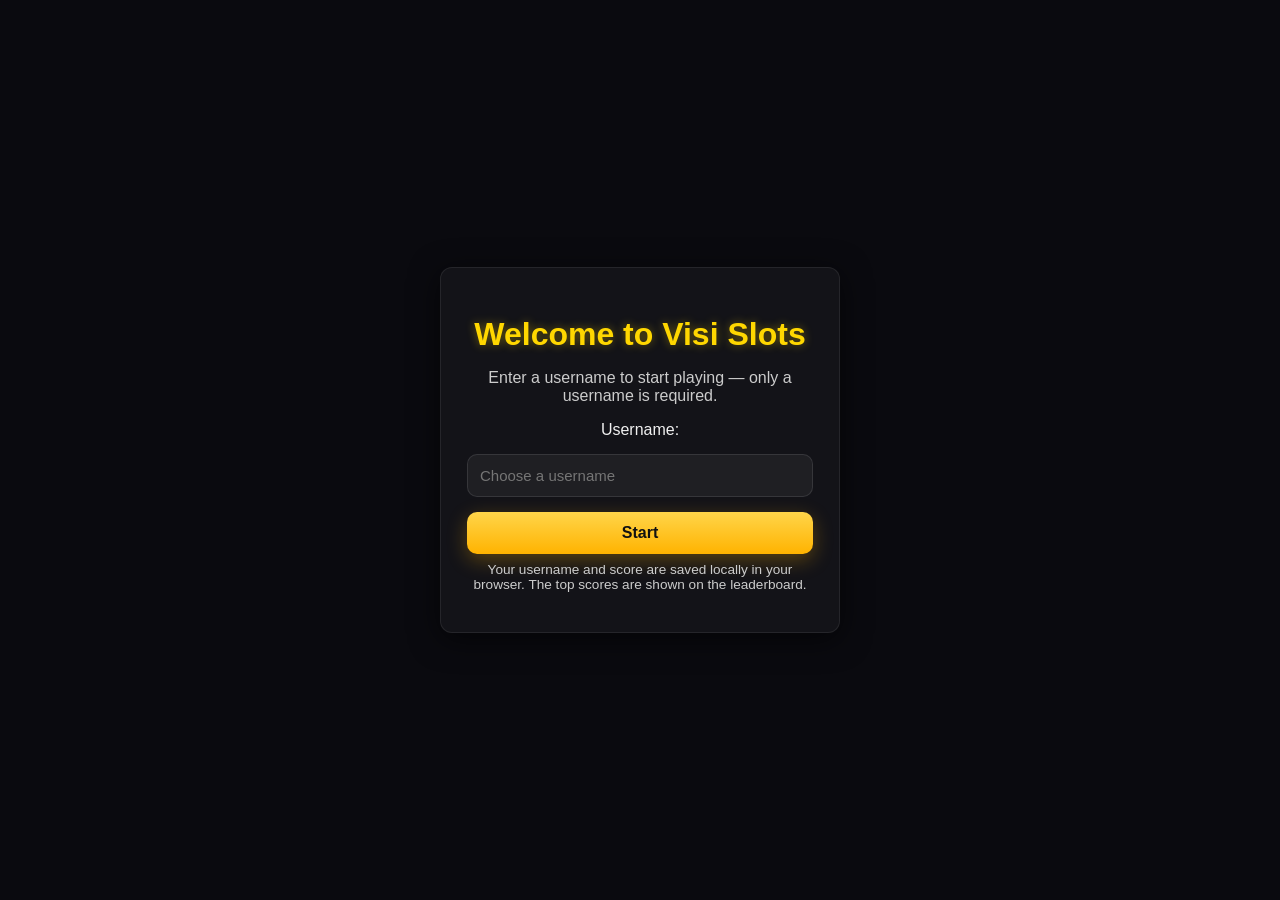
<file: SlotMachineGame/target/SlotMachineGame-1.0-SNAPSHOT/index.html>
<!DOCTYPE html>
<html lang="en">
<head>
    <meta charset="utf-8" />
    <meta name="viewport" content="width=device-width,initial-scale=1" />
    <title>visi Slot Machine</title>
    <link rel="stylesheet" href="styles.css" />
</head>
<body>
<div class="page-bg"></div>

<div class="container">
    <header class="topbar">
        <div class="brand">VISI SLOTS</div>
        <div class="player-info">
            <span id="playerName">Player: —</span>
            <span id="playerScore">Score: 0</span>
            <button id="logoutButton" class="small-btn">Logout</button>
        </div>
    </header>

    <main class="game-area">
        <h2>Spin the Reels</h2>

        <div class="slot-frame">
            <div class="reel-window">
                <div class="reel" id="reel1">🍒</div>
                <div class="reel" id="reel2">🍒</div>
                <div class="reel" id="reel3">🍒</div>
            </div>
        </div>

        <div class="controls">
            <button id="spinButton">SPIN</button>
            <button id="autoButton" class="small-btn">Auto x5</button>
        </div>

        <p id="message" class="message">Click SPIN to play!</p>

        <section class="leaderboard">
            <h3>🏆 Top 10 Players</h3>
            <ul id="leaderboardList"></ul>
        </section>
    </main>

    <footer class="footer">
        <small>Made with ❤️ — Local scores stored in your browser</small>
    </footer>
</div>

<script src="script.js"></script>
</body>
</html>
</file>
<file: SlotMachineGame/target/SlotMachineGame-1.0-SNAPSHOT/styles.css>
/* RESET + BASE */
* { box-sizing: border-box; }
html, body { height: 100%; margin: 0; font-family: "Segoe UI", Roboto, Arial, sans-serif; background: #0a0a0f; color: #f0f0f0; }

/* CASINO BACKGROUND */
.page-bg {
    position: fixed;
    inset: 0;
    z-index: -1;
    background: radial-gradient(circle at 10% 10%, rgba(255, 0, 150, 0.1), transparent 15%),
    radial-gradient(circle at 90% 80%, rgba(0, 200, 255, 0.08), transparent 15%),
    linear-gradient(180deg, #0b0b0f 0%, #150711 100%);
    animation: pulseLights 6s ease-in-out infinite alternate;
}
@keyframes pulseLights { 0% { filter: brightness(1); } 100% { filter: brightness(1.3); } }

/* MAIN CONTAINER */
.container {
    width: 90%;
    max-width: 760px;
    margin: 40px auto;
    padding: 25px;
    background: rgba(255,255,255,0.04);
    border-radius: 12px;
    box-shadow: 0 0 40px rgba(255, 0, 150, 0.1), 0 4px 20px rgba(0,0,0,0.8);
    backdrop-filter: blur(6px);
}

/* HEADER / TOP BAR */
.topbar { display: flex; justify-content: space-between; align-items: center; margin-bottom: 18px; }
.brand { font-size: 1.6rem; font-weight: 700; letter-spacing: 2px; color: #ffd700; text-shadow: 0 0 12px rgba(255, 215, 0, 0.4); }
.player-info { display: flex; gap: 10px; align-items: center; }
.player-info span { background: rgba(255,255,255,0.05); padding: 6px 10px; border-radius: 8px; font-weight: 600; }

/* SLOT MACHINE WINDOW */
.game-area { text-align: center; }
.slot-frame { display: flex; justify-content: center; margin: 20px 0; }
.reel-window {
    display: flex;
    gap: 14px;
    padding: 18px;
    background: linear-gradient(180deg, rgba(0,0,0,0.5), rgba(255,255,255,0.05));
    border-radius: 14px;
    border: 2px solid rgba(255,255,255,0.08);
    box-shadow: 0 10px 30px rgba(0,0,0,0.7), 0 0 30px rgba(255,0,150,0.05) inset;
}

/* INDIVIDUAL REEL STYLING */
.reel {
    width: 120px;
    height: 120px;
    display: flex;
    align-items: center;
    justify-content: center;
    font-size: 56px;
    background: linear-gradient(180deg, rgba(255,255,255,0.03), rgba(0,0,0,0.3));
    border-radius: 10px;
    border: 2px solid rgba(255,215,0,0.2);
    box-shadow: 0 6px 18px rgba(0,0,0,0.6), 0 0 10px rgba(255,215,0,0.1) inset;
    transition: transform 0.3s ease, box-shadow 0.3s ease;
    user-select: none;
}
.reel.spinning { transform: translateY(-8px) scale(1.05); filter: blur(1px); }

/* BUTTONS */
button {
    border: none;
    border-radius: 10px;
    cursor: pointer;
    font-size: 16px;
    font-weight: bold;
    padding: 12px 20px;
    color: #111;
    background: linear-gradient(180deg, #ffd54a, #ffb300);
    box-shadow: 0 6px 20px rgba(255,180,0,0.3);
    transition: transform 0.1s ease, box-shadow 0.2s ease;
}
button:hover { transform: scale(1.05); box-shadow: 0 8px 25px rgba(255,200,0,0.4); }
button:active { transform: scale(0.97); }
button.small-btn {
    font-size: 13px;
    padding: 8px 12px;
    background: linear-gradient(180deg, #333, #1a1a1a);
    color: #eee;
    box-shadow: 0 4px 10px rgba(0,0,0,0.5);
}

/* CONTROL AREA */
.controls { display: flex; justify-content: center; gap: 12px; margin-bottom: 10px; }

/* MESSAGE */
.message { font-size: 1.1rem; font-weight: 600; color: #ddd; margin-top: 10px; }

/* FOOTER */
.footer { text-align: center; font-size: 12px; color: rgba(255,255,255,0.5); margin-top: 10px; }

/* REGISTER PAGE STYLING */
.register-container { min-height: 100vh; display: flex; justify-content: center; align-items: center; padding: 30px; }
.register-card {
    width: 100%;
    max-width: 400px;
    background: rgba(255,255,255,0.04);
    border: 1px solid rgba(255,255,255,0.08);
    border-radius: 12px;
    box-shadow: 0 6px 30px rgba(0,0,0,0.6);
    text-align: center;
    padding: 26px;
}
.register-card h1 { color: #ffd700; text-shadow: 0 0 10px rgba(255,215,0,0.4); margin-bottom: 10px; }
.register-card p { color: #ccc; }
.register-card input[type="text"] {
    width: 100%;
    padding: 12px;
    margin: 15px 0;
    border-radius: 10px;
    border: 1px solid rgba(255,255,255,0.1);
    background: rgba(255,255,255,0.05);
    color: #fff;
    font-size: 15px;
    outline: none;
}
.register-card button { width: 100%; background: linear-gradient(180deg, #ffd54a, #ffb300); color: #111; font-weight: bold; padding: 12px; border-radius: 10px; border: none; }
.register-card button:hover { transform: scale(1.03); }
.small { font-size: 0.85rem; color: rgba(255,255,255,0.6); margin-top: 8px; }

/* LEADERBOARD */
.leaderboard {
    margin-top: 20px;
    text-align: left;
    background: rgba(255,255,255,0.03);
    border: 1px solid rgba(255,255,255,0.05);
    border-radius: 10px;
    padding: 10px 20px;
    box-shadow: 0 4px 20px rgba(0,0,0,0.5);
}
.leaderboard h3 { color: #ffd700; text-shadow: 0 0 8px rgba(255,215,0,0.4); margin-bottom: 8px; }
.leaderboard ul { list-style: none; padding: 0; margin: 0; }
.leaderboard li {
    display: flex;
    justify-content: space-between;
    padding: 6px 0;
    border-bottom: 1px solid rgba(255,255,255,0.05);
    font-size: 15px;
}
.leaderboard li:last-child { border-bottom: none; }
</file>
